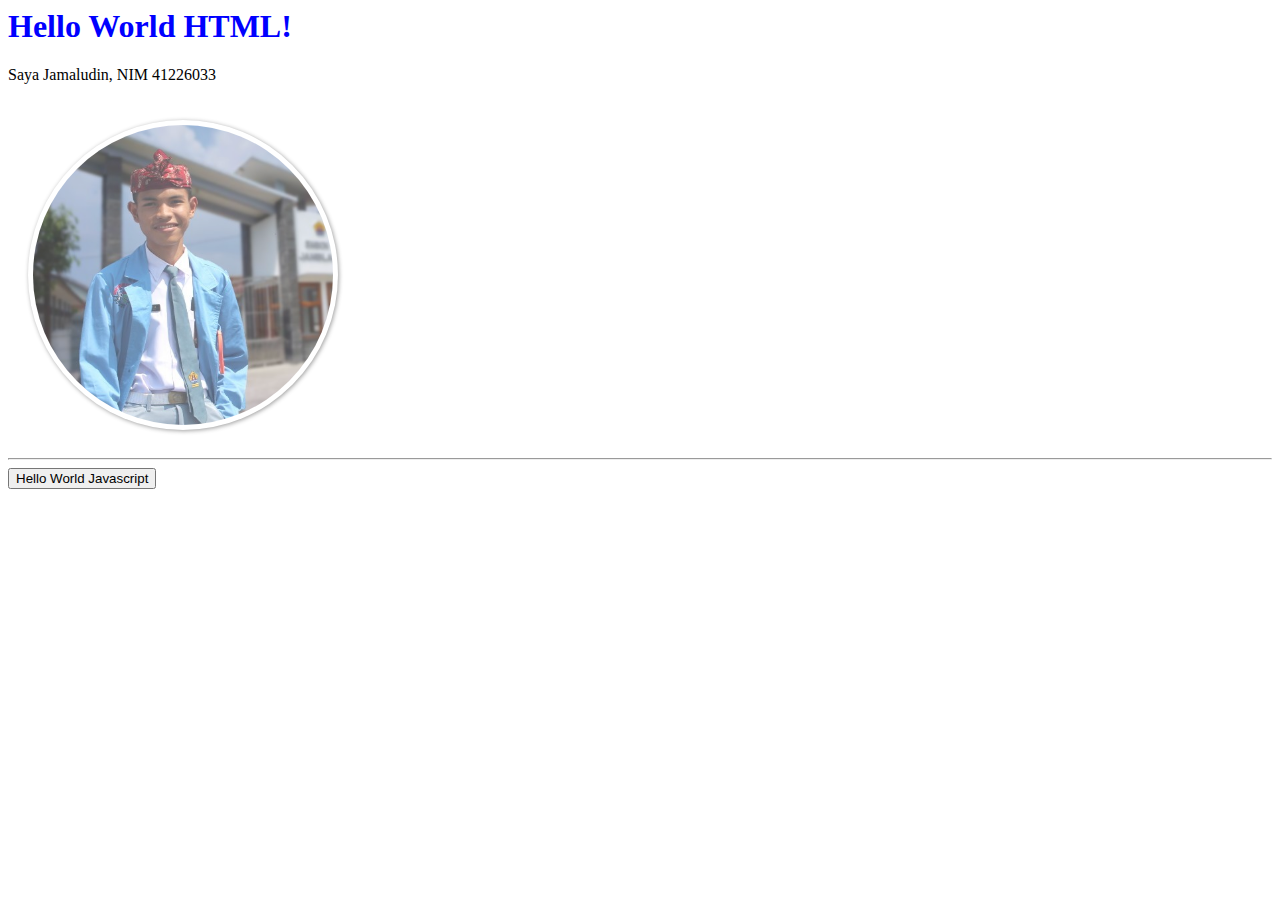
<file: index.html>
<style>
    h1{
        color: blue;
        cursor: pointer;
        transition: 0,2s;
        font-weight: bold;
    }
    h1:hover{
        color: aqua;
        letter-spacing: 2px;
    }

    img{
        width: 300px;
        height: 300px;
        border-radius: 100%;
        box-shadow: 1px 1px 4px gray;
        padding: 5px;
        background: white;
        transition: .2s;
        margin: 20px;
        opacity: 75%;
        cursor: pointer;
    }

    img:hover{
        transform: scale(1.2);
        opacity: 100%;
        box-shadow: 1px 1px 6px aqua;
    }
</style>

<!DOCTYPE html>
<html lang="en">
<head>
    <meta charset="UTF-8">
    <meta http-equiv="X-UA-Compatible" content="IE=edge">
    <meta name="viewport" content="width=device-width, initial-scale=1.0">
    <title>Document</title>
</head>
<body>
    <h1>Hello World HTML!</h1>
    <p>Saya Jamaludin, NIM 41226033</p>

    <img src="foto.jpeg" alt="Jamaludin">

    <hr>
    <button onclick="alert('Hello Javascript!')">Hello World Javascript</button>
</body>
</html>
</file>
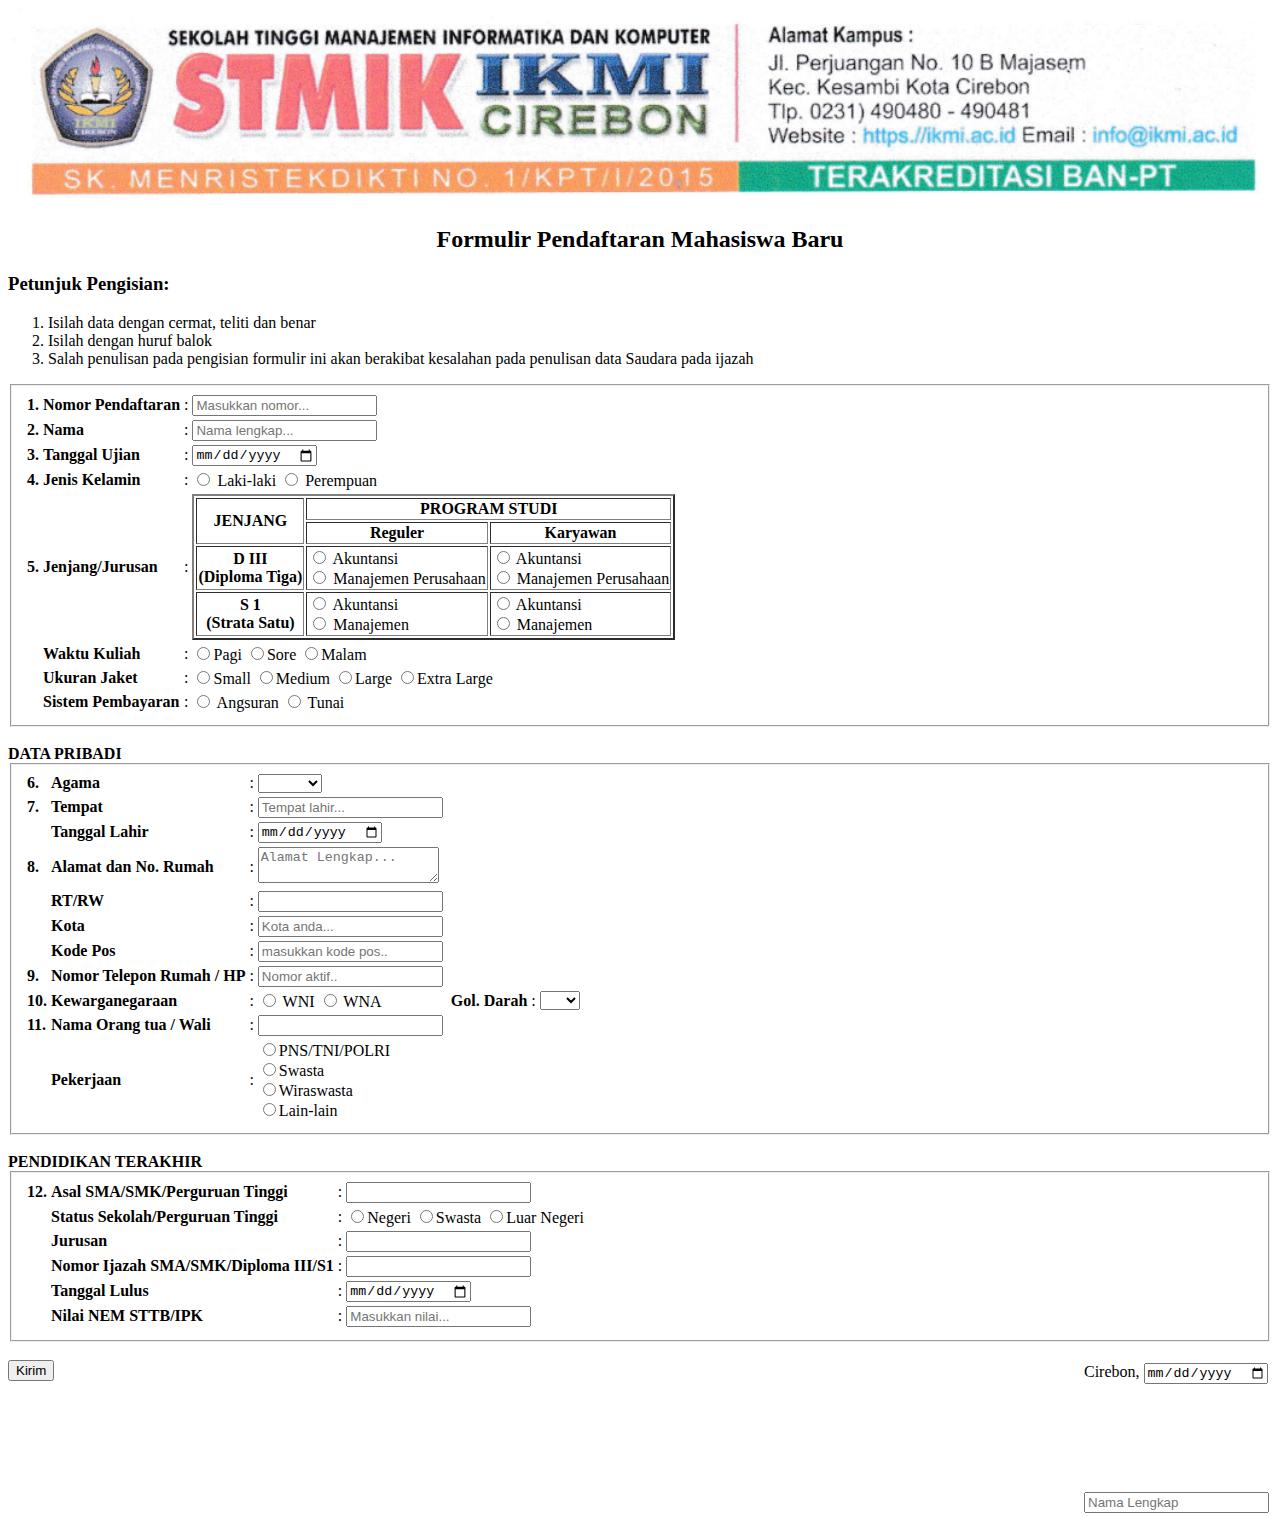
<file: p03form-lv1/index.html>
<!DOCTYPE html>
<html lang="en">
<head>
    <meta charset="UTF-8">
    <meta http-equiv="X-UA-Compatible" content="IE=edge">
    <meta name="viewport" content="width=device-width, initial-scale=1.0">
    <title>P03 Formulir Level #1 Basic HTML Form</title>
</head>
<body> 
    <body>
        <img src="stmik.png" width="100%">
	<h2 align="center">Formulir Pendaftaran Mahasiswa Baru</h2>
	<h3>Petunjuk Pengisian:</h3>
	<ol>
		<li>Isilah data dengan cermat, teliti dan benar</li>
		<li>Isilah dengan huruf balok</li>
		<li>Salah penulisan pada pengisian formulir ini akan berakibat kesalahan pada penulisan data Saudara pada ijazah</li>
	</ol>
    <form>
		<fieldset>
			<table>
				<tr>
					<th align="left">1.</th>
					<th align="left">Nomor Pendaftaran</th>
					<td>:</td>
					<td><input type="text" name="daftar" maxlength="10" placeholder="Masukkan nomor..."></td>
				</tr>
				<tr>
					<th align="left">2.</th>
					<th align="left">Nama</th>
					<td>:</td>
					<td><input type="text" name="nama" maxlength="50" placeholder="Nama lengkap..."></td>
				</tr>
				<tr>
					<th align="left">3.</th>
					<th align="left">Tanggal Ujian</th>
					<td>:</td>
					<td><input type="date" name="tgl"></td>
				</tr>
				<tr>
					<th align="left">4.</th>
					<th align="left">Jenis Kelamin</th>
					<td>:</td>
					<td>
						<input type="radio" name="gender" value="Laki-laki"> Laki-laki
						<input type="radio" name="gender" value="Perempuan"> Perempuan
					</td>
				</tr>
				<tr>
					<th align="left">5.</th>
					<th align="left">Jenjang/Jurusan</th>
					<td>:</td>
					<td>
						<table border="2">
							<thead>
								<tr>
									<th rowspan="2">JENJANG</th>
									<th colspan="2">PROGRAM STUDI</th>
								</tr>
								<tr>
									<th>Reguler</th>
									<th>Karyawan</th>
								</tr>
							</thead>
							<tbody>
								<tr>
									<th>
										D III <br>
										(Diploma Tiga)
									</th>
									<td>
										<input type="radio" name="jenjang" value="Reguler Akuntansi"> Akuntansi <br>
										<input type="radio" name="jenjang" value="Reguler Manajemen Perusahaan"> Manajemen Perusahaan
									</td>
									<td>
										<input type="radio" name="jenjang" value="Karywan Akuntansi"> Akuntansi <br>
										<input type="radio" name="jenjang" value="Karyawan Manajemen Perusahaan"> Manajemen Perusahaan
									</td>
								</tr>
								<tr>
									<th>
										S 1 <br>
										(Strata Satu)
									</th>
									<td>
										<input type="radio" name="jenjang" value="Reguler Akuntansi"> Akuntansi <br>
										<input type="radio" name="jenjang" value="Reguler"> Manajemen
									</td>
									<td>
										<input type="radio" name="jenjang" value="Karywan Akuntansi"> Akuntansi <br>
										<input type="radio" name="jenjang" value="Karyawan Manajemen"> Manajemen
									</td>
								</tr>
							</tbody>
						</table>
					</td>
				</tr>
				<tr>
					<th></th>
					<th align="left">Waktu Kuliah</th>
					<td>:</td>
					<td>
						<input type="radio" name="waktu" value="pagi">Pagi
						<input type="radio" name="waktu" value="sore">Sore
                        <input type="radio" name="waktu" value="malam">Malam
					</td>
				</tr>
				<tr>
					<th></th>
					<th align="left">Ukuran Jaket</th>
					<td>:</td>
					<td>
						<input type="radio" name="size" value="small">Small
						<input type="radio" name="size" value="medium">Medium
                        <input type="radio" name="size" value="large">Large
                        <input type="radio" name="size" value="extra_large">Extra Large
					</td>
				</tr>
				<tr>
					<th></th>
					<th align="left">Sistem Pembayaran</th>
					<td>:</td>
					<td>
						<input type="radio" name="bayar" value="Angsuran"> Angsuran
						<input type="radio" name="bayar" value="Tunai"> Tunai
					</td>
				</tr>
			</table>
		</fieldset>
		<br>
        <b>DATA PRIBADI</b>
		<fieldset>
			<table>
				<tr>
					<th align="left">6.</th>
					<th align="left">Agama</th>
					<td>:</td>
					<td><select name="agama">
                        <option value=""></option>
                        <option value="islam">Islam</option>
                        <option value="kristen">Kristen</option>
                        <option value="hindu">Hindu</option>
                        <option value="buddha">Budha</option>
                    </select>
                    </td>
				</tr>
				<tr>
					<th align="left">7.</th>
					<th align="left">Tempat</th>
					<td>:</td>
					<td><input type="text" name="tempat" maxlength="20" placeholder="Tempat lahir..."></td>
				</tr>
				<tr>
					<th></th>
					<th align="left">Tanggal Lahir</th>
					<td>:</td>
					<td><input type="date" name="ttl"></td>
				</tr>
				<tr>
					<th align="left">8.</th>
					<th align="left">Alamat dan No. Rumah</th>
					<td>:</td>
					<td><textarea name="alamat" placeholder="Alamat Lengkap..."></textarea></td>
				</tr>
				<tr>
					<th></th>
					<th align="left">RT/RW</th>
					<td>:</td>
					<td><input type="text" name="rwrt" maxlength="5"></td>
				</tr>
				<tr>
					<th></th>
					<th align="left">Kota</th>
					<td>:</td>
					<td><input type="text" name="kota" maxlength="10" placeholder="Kota anda..."></td>
				</tr>
				<tr>
					<th></th>
					<th align="left">Kode Pos</th>
					<td>:</td>
					<td><input type="text" name="kodepos" maxlength="5" placeholder="masukkan kode pos.."></td>
				</tr>
				<tr>
					<th align="left">9.</th>
					<th align="left">Nomor Telepon Rumah / HP</th>
					<td>:</td>
					<td><input type="text" name="no_hp" maxlength="15" placeholder="Nomor aktif.."></td>
				</tr>
				<tr>
					<th align="left">10. </th>
					<th align="left">Kewarganegaraan</th>
					<td>:</td>
					<td>
						<input type="radio" name="kewarganegaraan" value="WNI"> WNI
						<input type="radio" name="kewarganegaraan" value="WNA"> WNA
                        <th></th>
					<th align="left">Gol. Darah</th>
					<td>:</td>
					<td>
						<select name="gol-darah">
							<option value=""></option>
							<option value="A">A</option>
							<option value="B">B</option>
							<option value="AB">AB</option>
							<option value="O">O</option>
						</select>
					</td>
					</td>
				</tr>
				<tr>
					<th align="left">11.</th>
					<th align="left">Nama Orang tua / Wali</th>
					<td>:</td>
					<td><input type="text" name="nama_ortu" maxlength="50"></td>
				</tr>
				<tr>
					<th></th>
					<th align="left">Pekerjaan</th>
					<td>:</td>
					<td>
						<input type="radio" name="pekerjaan" value="PNS/TNI/POLRI">PNS/TNI/POLRI <br>
						<input type="radio" name="pekerjaan" value="Swasta">Swasta <br>
                        <input type="radio" name="pekerjaan" value="Wiraswasta">Wiraswasta <br>
                        <input type="radio" name="pekerjaan" value="Lain-lain">Lain-lain <br>
					</td>
				</tr>
			</table>
		</fieldset>
		<br>
        <b>PENDIDIKAN TERAKHIR</b>
		<fieldset>
			<table>
				<tr>
					<th align="left">12.</th>
					<th align="left">Asal SMA/SMK/Perguruan Tinggi</th>
					<td>:</td>
					<td><input type="text" name="asal_pendidikan" maxlength="20"></td>
				</tr>
				<tr>
					<th></th>
					<th align="left">Status Sekolah/Perguruan Tinggi</th>
					<td>:</td>
					<td>
						<input type="radio" name="status_sekolah" value="negeri">Negeri
						<input type="radio" name="status_sekolah" value="swasta">Swasta
                        <input type="radio" name="status_sekolah" value="luar negeri">Luar Negeri 
					</td>
				</tr>
				<tr>
					<th></th>
					<th align="left">Jurusan</th>
					<td>:</td>
					<td><input type="text" name="jurusan" maxlength="20"></td>
				</tr>
				<tr>
					<th></th>
					<th align="left">Nomor Ijazah SMA/SMK/Diploma III/S1</th>
					<td>:</td>
					<td><input type="text" name="nomor_ijazah" maxlength="15"></td>
				</tr>
				<tr>
					<th></th>
					<th align="left">Tanggal Lulus</th>
					<td>:</td>
					<td><input type="date" name="lulus"></td>
				</tr>
                <tr>
					<th></th>
					<th align="left">Nilai NEM STTB/IPK</th>
					<td>:</td>
					<td><input type="text" name="nilai_nem" placeholder="Masukkan nilai..."></td>
				</tr>
			</table>
		</fieldset>
		<br>
		<table align="right">
			<tr>
				<td>Cirebon, <input type="date" name="tglttd"></td>
			</tr>
			<tr>
				<td height="100px"></td>
			</tr>
			<tr>
				<td><input type="text" name="" placeholder="Nama Lengkap"></td>
			</tr>
		</table>
	    <button type="submit">Kirim</button>
	</form>
    </body>
    </html>
</file>
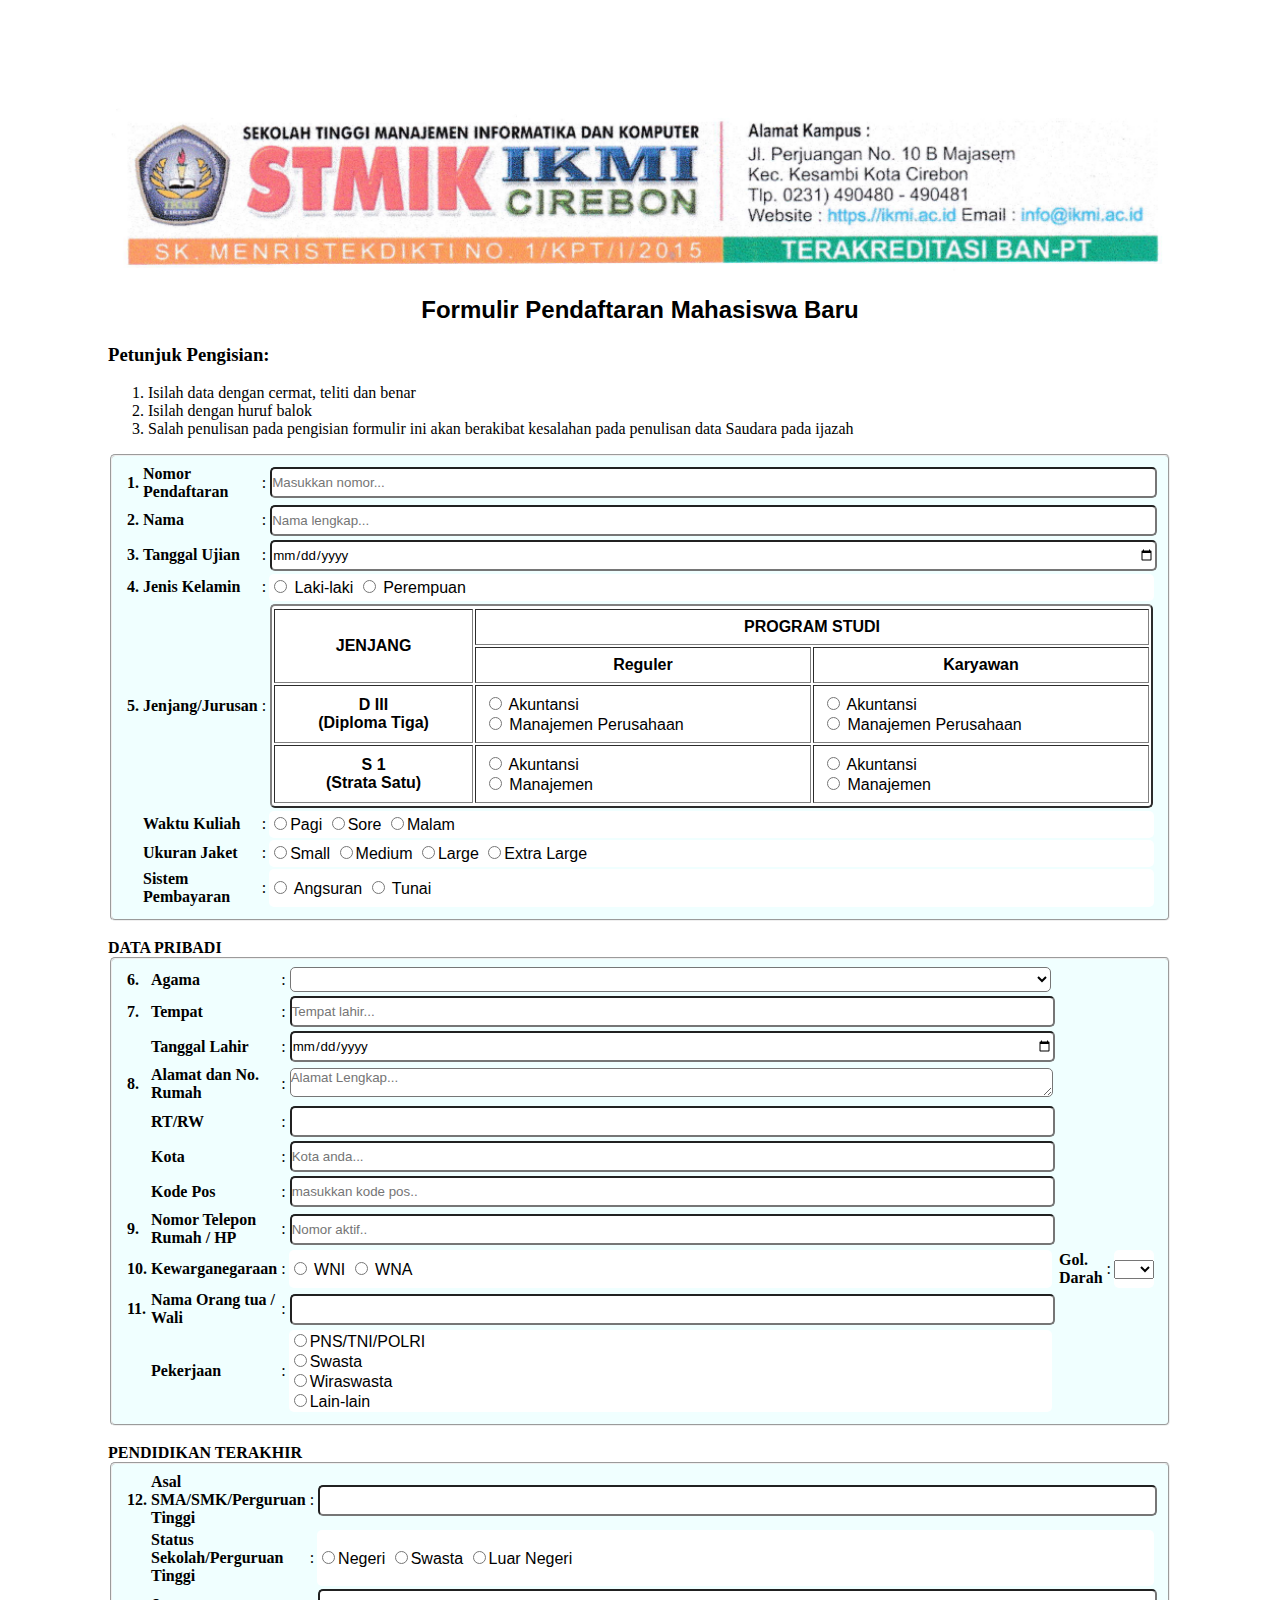
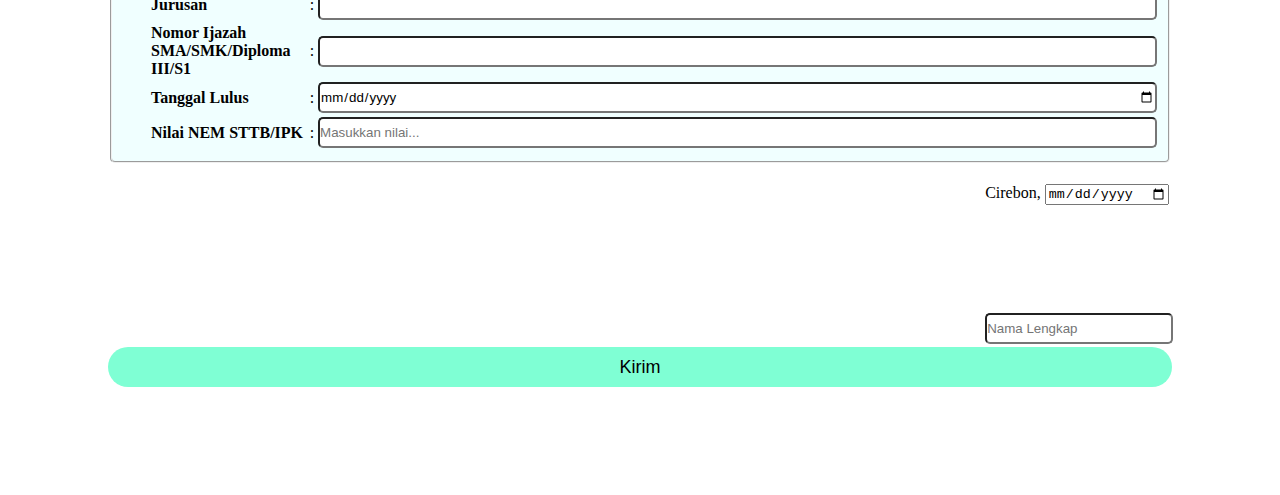
<file: p04css-basic/index.html>
<!DOCTYPE html>
<html lang="en">
<head>
    <meta charset="UTF-8">
    <meta http-equiv="X-UA-Compatible" content="IE=edge">
    <meta name="viewport" content="width=device-width, initial-scale=1.0">
    <title>P03 Formulir Level #1 Basic HTML Form</title>
	<link rel="stylesheet" href="../p04css-basic/cssnya_jamaludin.css">
</head>
<body> 
    <body>
        <img src="stmik.png" width="100%">
	<h2>Formulir Pendaftaran Mahasiswa Baru</h2>
	<h3>Petunjuk Pengisian:</h3>
	<ol>
		<li>Isilah data dengan cermat, teliti dan benar</li>
		<li>Isilah dengan huruf balok</li>
		<li>Salah penulisan pada pengisian formulir ini akan berakibat kesalahan pada penulisan data Saudara pada ijazah</li>
	</ol>
    <form>
		<fieldset class="kotak1">
			<table>
				<tr>
					<th align="left">1.</th>
					<th align="left">Nomor Pendaftaran</th>
					<td>:</td>
					<td><input class="daftar" type="text" name="daftar" maxlength="10" placeholder="Masukkan nomor..."></td>
				</tr>
				<tr>
					<th align="left">2.</th>
					<th align="left">Nama</th>
					<td>:</td>
					<td><input class="daftar" type="text" name="nama" maxlength="50" placeholder="Nama lengkap..."></td>
				</tr>
				<tr>
					<th align="left">3.</th>
					<th align="left">Tanggal Ujian</th>
					<td>:</td>
					<td><input class="daftar" type="date" name="tgl"></td>
				</tr>
				<tr>
					<th align="left">4.</th>
					<th align="left">Jenis Kelamin</th>
					<td>:</td>
					<td class="daftar" >
						<input type="radio" name="gender" value="Laki-laki"> Laki-laki
						<input type="radio" name="gender" value="Perempuan"> Perempuan
					</td>
				</tr>
				<tr>
					<th align="left">5.</th>
					<th align="left">Jenjang/Jurusan</th>
					<td>:</td>
					<td>
						<table border="2" cellpadding="8" class="daftar" >
							<thead>
								<tr>
									<th rowspan="2">JENJANG</th>
									<th colspan="2">PROGRAM STUDI</th>
								</tr>
								<tr>
									<th>Reguler</th>
									<th>Karyawan</th>
								</tr>
							</thead>
							<tbody>
								<tr>
									<th>
										D III <br>
										(Diploma Tiga)
									</th>
									<td>
										<input type="radio" name="jenjang" value="Reguler Akuntansi"> Akuntansi <br>
										<input type="radio" name="jenjang" value="Reguler Manajemen Perusahaan"> Manajemen Perusahaan
									</td>
									<td>
										<input type="radio" name="jenjang" value="Karywan Akuntansi"> Akuntansi <br>
										<input type="radio" name="jenjang" value="Karyawan Manajemen Perusahaan"> Manajemen Perusahaan
									</td>
								</tr>
								<tr>
									<th>
										S 1 <br>
										(Strata Satu)
									</th>
									<td>
										<input type="radio" name="jenjang" value="Reguler Akuntansi"> Akuntansi <br>
										<input type="radio" name="jenjang" value="Reguler"> Manajemen
									</td>
									<td>
										<input type="radio" name="jenjang" value="Karywan Akuntansi"> Akuntansi <br>
										<input type="radio" name="jenjang" value="Karyawan Manajemen"> Manajemen
									</td>
								</tr>
							</tbody>
						</table>
					</td>
				</tr>
				<tr>
					<th></th>
					<th align="left">Waktu Kuliah</th>
					<td>:</td>
					<td class="daftar" >
						<input type="radio" name="waktu" value="pagi">Pagi
						<input type="radio" name="waktu" value="sore">Sore
                        <input type="radio" name="waktu" value="malam">Malam
					</td>
				</tr>
				<tr>
					<th></th>
					<th align="left">Ukuran Jaket</th>
					<td>:</td>
					<td class="daftar" >
						<input type="radio" name="size" value="small">Small
						<input type="radio" name="size" value="medium">Medium
                        <input type="radio" name="size" value="large">Large
                        <input type="radio" name="size" value="extra_large">Extra Large
					</td>
				</tr>
				<tr>
					<th></th>
					<th align="left">Sistem Pembayaran</th>
					<td>:</td>
					<td class="daftar" >
						<input type="radio" name="bayar" value="Angsuran"> Angsuran
						<input type="radio" name="bayar" value="Tunai"> Tunai
					</td>
				</tr>
			</table>
		</fieldset>
		<br>
        <b>DATA PRIBADI</b>
		<fieldset class="kotak2">
			<table>
				<tr>
					<th align="left">6.</th>
					<th align="left">Agama</th>
					<td>:</td>
					<td><select class="daftar" name="agama">
                        <option value=""></option>
                        <option value="islam">Islam</option>
                        <option value="kristen">Kristen</option>
                        <option value="hindu">Hindu</option>
                        <option value="buddha">Budha</option>
                    </select>
                    </td>
				</tr>
				<tr>
					<th align="left">7.</th>
					<th align="left">Tempat</th>
					<td>:</td>
					<td><input class="daftar" type="text" name="tempat" maxlength="20" placeholder="Tempat lahir..."></td>
				</tr>
				<tr>
					<th></th>
					<th align="left">Tanggal Lahir</th>
					<td>:</td>
					<td><input class="daftar" type="date" name="ttl"></td>
				</tr>
				<tr>
					<th align="left">8.</th>
					<th align="left">Alamat dan No. Rumah</th>
					<td>:</td>
					<td><textarea class="daftar" name="alamat" placeholder="Alamat Lengkap..."></textarea></td>
				</tr>
				<tr>
					<th></th>
					<th align="left">RT/RW</th>
					<td>:</td>
					<td><input class="daftar"type="text" name="rwrt" maxlength="5"></td>
				</tr>
				<tr>
					<th></th>
					<th align="left">Kota</th>
					<td>:</td>
					<td><input class="daftar" type="text" name="kota" maxlength="10" placeholder="Kota anda..."></td>
				</tr>
				<tr>
					<th></th>
					<th align="left">Kode Pos</th>
					<td>:</td>
					<td><input class="daftar" type="text" name="kodepos" maxlength="5" placeholder="masukkan kode pos.."></td>
				</tr>
				<tr>
					<th align="left">9.</th>
					<th align="left">Nomor Telepon Rumah / HP</th>
					<td>:</td>
					<td><input class="daftar" type="text" name="no_hp" maxlength="15" placeholder="Nomor aktif.."></td>
				</tr>
				<tr>
					<th align="left">10. </th>
					<th align="left">Kewarganegaraan</th>
					<td>:</td>
					<td class="daftar">
						<input type="radio" name="kewarganegaraan" value="WNI"> WNI
						<input type="radio" name="kewarganegaraan" value="WNA"> WNA
                        <th></th>
					<th align="left">Gol. Darah</th>
					<td>:</td>
					<td class="daftar">
						<select name="gol-darah">
							<option value=""></option>
							<option value="A">A</option>
							<option value="B">B</option>
							<option value="AB">AB</option>
							<option value="O">O</option>
						</select>
					</td>
					</td>
				</tr>
				<tr>
					<th align="left">11.</th>
					<th align="left">Nama Orang tua / Wali</th>
					<td>:</td>
					<td><input class="daftar" type="text" name="nama_ortu" maxlength="50"></td>
				</tr>
				<tr>
					<th></th>
					<th align="left">Pekerjaan</th>
					<td>:</td>
					<td class="daftar">
						<input type="radio" name="pekerjaan" value="PNS/TNI/POLRI">PNS/TNI/POLRI <br>
						<input type="radio" name="pekerjaan" value="Swasta">Swasta <br>
                        <input type="radio" name="pekerjaan" value="Wiraswasta">Wiraswasta <br>
                        <input type="radio" name="pekerjaan" value="Lain-lain">Lain-lain <br>
					</td>
				</tr>
			</table>
		</fieldset>
		<br>
        <b>PENDIDIKAN TERAKHIR</b>
		<fieldset class="kotak3">
			<table>
				<tr>
					<th align="left">12.</th>
					<th align="left">Asal SMA/SMK/Perguruan Tinggi</th>
					<td>:</td>
					<td><input class="daftar" type="text" name="asal_pendidikan" maxlength="20"></td>
				</tr>
				<tr>
					<th></th>
					<th align="left">Status Sekolah/Perguruan Tinggi</th>
					<td>:</td>
					<td class="daftar">
						<input type="radio" name="status_sekolah" value="negeri">Negeri
						<input type="radio" name="status_sekolah" value="swasta">Swasta
                        <input type="radio" name="status_sekolah" value="luar negeri">Luar Negeri 
					</td>
				</tr>
				<tr>
					<th></th>
					<th align="left">Jurusan</th>
					<td>:</td>
					<td><input class="daftar" type="text" name="jurusan" maxlength="20"></td>
				</tr>
				<tr>
					<th></th>
					<th align="left">Nomor Ijazah SMA/SMK/Diploma III/S1</th>
					<td>:</td>
					<td><input class="daftar" type="text" name="nomor_ijazah" maxlength="15"></td>
				</tr>
				<tr>
					<th></th>
					<th align="left">Tanggal Lulus</th>
					<td>:</td>
					<td><input class="daftar" type="date" name="lulus"></td>
				</tr>
                <tr>
					<th></th>
					<th align="left">Nilai NEM STTB/IPK</th>
					<td>:</td>
					<td><input class="daftar" type="text" name="nilai_nem" placeholder="Masukkan nilai..."></td>
				</tr>
			</table>
		</fieldset>
		<br>
		<table align="right">
			<tr>
				<td>Cirebon, <input type="date" name="tglttd"></td>
			</tr>
			<tr>
				<td height="100px"></td>
			</tr>
			<tr>
				<td><input class="daftar" type="text" name="" placeholder="Nama Lengkap"></td>
			</tr>
		</table> <br>
	    <button type="submit" class="tombol">Kirim</button>
	</form>
    </body>
    </html>
</file>
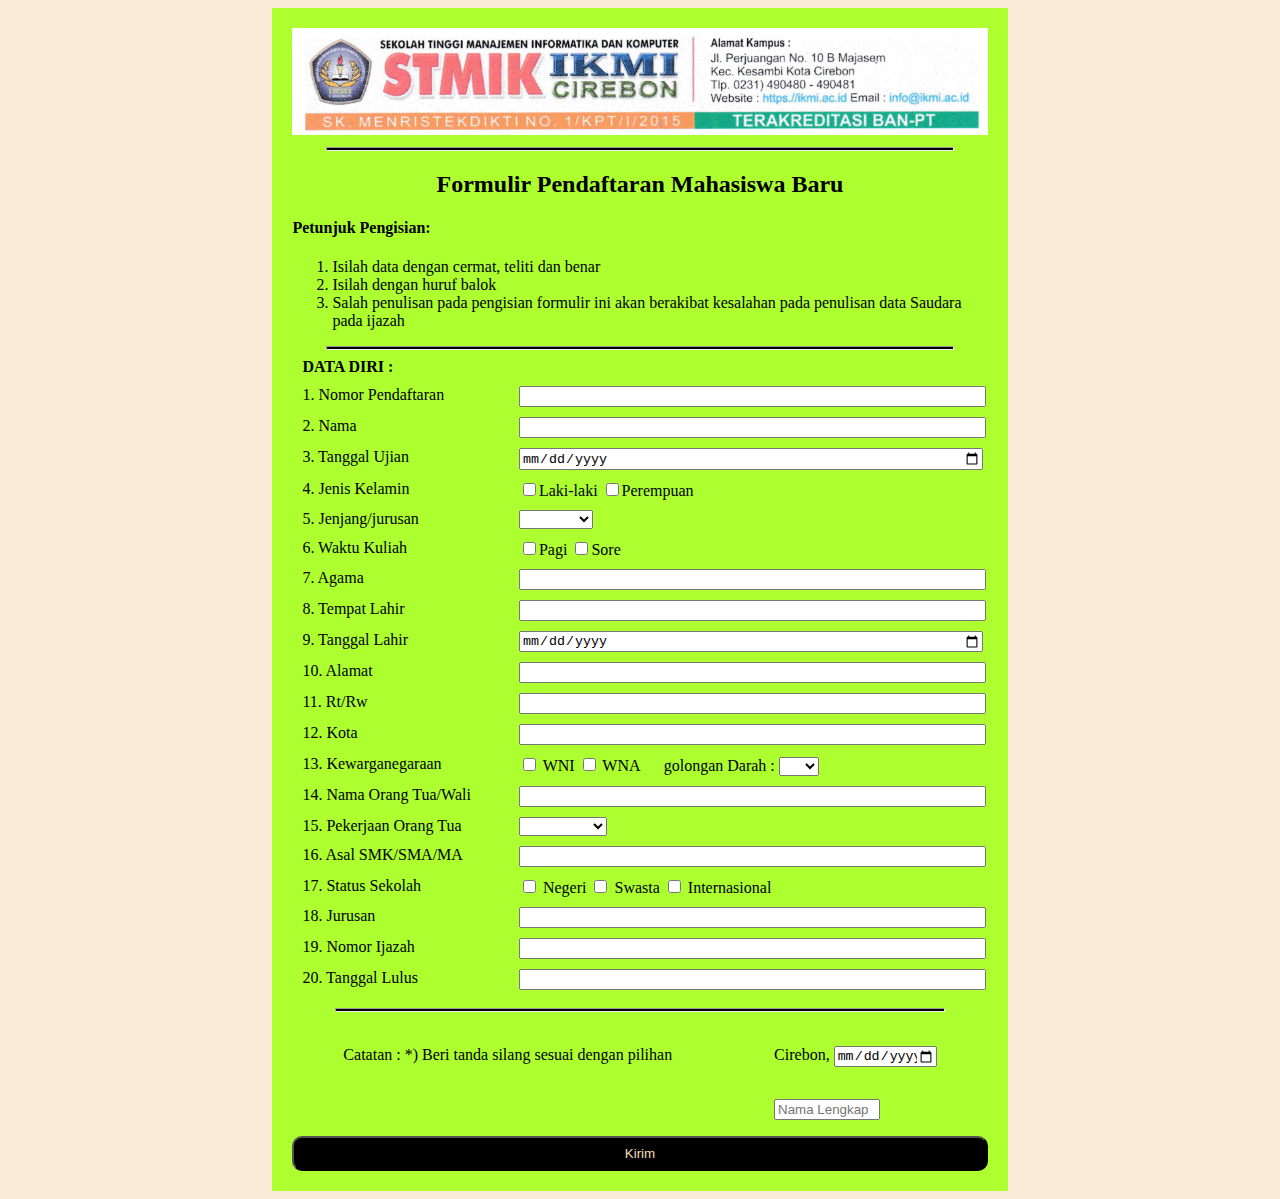
<file: p04css-responsive/index.html>
<!DOCTYPE html>
<html lang="en">
<head>
    <meta charset="UTF-8">
    <meta http-equiv="X-UA-Compatible" content="IE=edge">
	<meta name="viewport" content="width=device-width, initial-scale=1" />
    <title>P04 Formulir Level #3 Responsive-CSS HTML Form</title>
	<link rel="stylesheet" href="css_jmldn.css">
</head>
    <body>
		<div class="kop-surat">
			<img src="stmik.png" width="100%" />
			<hr />
			<h2 align="center" class="title">Formulir Pendaftaran Mahasiswa Baru</h2>
			<h4 class="penulisan">Petunjuk Pengisian:</h4>
			<ol>
			  <li>Isilah data dengan cermat, teliti dan benar</li>
			  <li>Isilah dengan huruf balok</li>
			  <li>
				Salah penulisan pada pengisian formulir ini akan berakibat kesalahan
				pada penulisan data Saudara pada ijazah
			  </li>
			</ol>
		
			<hr />
			  <h4 class="data" style="margin-top: 0; margin-bottom: 0">
				DATA DIRI :
			  </h4>
		
			<div class="bungkus">
			  <div class="pembungkus">
				<label class="tanda" for="no_pendaftaran">1. Nomor Pendaftaran</label>
				<div class="masukan">
				  <input type="text" id="no_pendaftaran" name="nomor pendaftaran" />
				</div>
			  </div>
		
			  <div class="pembungkus">
				<label class="tanda" for="nama">2. Nama</label>
				<div class="masukan">
				  <input type="text" id="nama" name="nama" />
				</div>
			  </div>
		
			  <div class="pembungkus">
				<label class="tanda" for="tanggal ujian">3. Tanggal Ujian</label>
				<div class="masukan">
				  <input type="date" name="tanggal_ujian" id="tanggal_ujian" />
				</div>
			  </div>
		
			  <div class="pembungkus">
				<label class="tanda" for="jenis Kelamin">4. Jenis Kelamin</label>
				<div class="masukan">
				  <input type='checkbox' name='Laki-laki' value='Laki-laki'>Laki-laki
				  <input type='checkbox' name='Perempuan' value='Perempuan'>Perempuan
				</div>
			  </div>
		
			  <div class="pembungkus">
				<label class="tanda" for="Jenjang/jurusan">5. Jenjang/jurusan</label>
				<div class="masukan">
					<select>
					  <option value=""></option>
					  <option value="Teknik Informatika(S1)">TI(S1)</option>
					  <option value="Rekayasa Perangkat Lunak(S1)">RPL(S1)</option>
					  <option value="Sistem Informasi (S1)">SI(S1)</option>
					  <option value="Komputerisasi Akutansi(D3)">KA(D3)</option>
					  <option value="Manajemen Informasi(D3)">MI(D3)</option>
					</select> 
				</div>
			  </div>
		
			  <div class="pembungkus">
				<label class="tanda" for="Waktu Kuliah">6. Waktu Kuliah</label>
				<div class="masukan">
				  <input type='checkbox' name='Pagi' value='Pagi'>Pagi
				  <input type='checkbox' name='Sore' value='Sore'>Sore
				</div>
			  </div>
		
			  <div class="pembungkus">
				<label class="tanda" for="agama">7. Agama</label>
				<div class="masukan">
				  <input type="text" name="agama" id="agama" />
				</div>
			  </div>
		
			  <div class="pembungkus">
				<label class="tanda" for=" Tempat Lahir">8. Tempat Lahir</label>
				<div class="masukan">
				  <input type="text" name="tempat_lahir" />
				</div>
			  </div>
		
			  <div class="pembungkus">
				<label class="tanda" for="tanggal_lahir">9. Tanggal Lahir</label>
				<div class="masukan">
				  <input type="date" name="tanggal_lahir" />
				</div>
			  </div>
		
			  <div class="pembungkus">
				<label class="tanda" for="alamat">10. Alamat</label>
				<div class="masukan">
				  <input type="text" name="alamat" id="alamat" />
				</div>
			  </div>
		
			  <div class="pembungkus">
				<label class="tanda" for="rt/rw">11. Rt/Rw</label>
				<div class="masukan">
				  <input type="text" name="alamat" id="rt/rw" />
				</div>
			  </div>
		
			  <div class="pembungkus">
				<label class="tanda" for="kota">12. Kota</label>
				<div class="masukan">
				  <input type="text" name="alamat" id="kota" />
				</div>
			  </div>
		
			  <div class="pembungkus">
				<label class="tanda" for="Kewarganegaraan">13. Kewarganegaraan</label>
				<div class="masukan">
				  <input type="checkbox" name="kewarganegaraan" value="WNI"> WNI
				  <input type="checkbox" name="kewarganegaraan" value="WNA"> WNA
				  <label for="golongan darah" class="gol_darah">golongan Darah :</label>
				  <select name="golongan darah" id="golongan darah">
					<option value=""></option>
					<option value="A">A</option>
					<option value="B">B</option>
					<option value="AB">AB</option>
					<option value="O">O</option>
				  </select>
				</div>
			  </div>
		
			  <div class="pembungkus">
				<label class="tanda" for="Nama Orang Tua / Wali">14. Nama Orang Tua/Wali</label>
				<div class="masukan">
				  <input type="text" name="alamat" id="wali" />
				</div>
			  </div>
		
			  <div class="pembungkus">
				<label class="tanda" for="Pekerjaan Orang Tua">15. Pekerjaan Orang Tua</label>
				<div class="masukan">
					<select>
						<option value=""></option>
						<option value="PNS">PNS</option>
						<option value="Wirausaha">Wirausaha</option>
						<option value="Wiraswasta">wiraswasta</option>
						<option value="Lainnya">lainnya</option>
					</select> 
				</div>
			  </div>
		
			  <div class="pembungkus">
				<label class="tanda" for="Asal SMK/SMA/MA">16. Asal SMK/SMA/MA</label>
				<div class="masukan">
				  <input type="text" name="Asal SMK/SMA/MAt" id="Asal SMK/SMA/MA" />
				</div>
			  </div>
		
			  <div class="pembungkus">
				<label class="tanda" for="Status Sekolah">17. Status Sekolah</label>
				<div class="masukan">
				  <input type="checkbox" name="Status Sekolah" value="Negeri"> Negeri
				  <input type="checkbox" name="Status Sekolah" value="Swasta"> Swasta
				  <input type="checkbox" name="Status Sekolah" value="Internasional"> Internasional
				</div>
			  </div>
		
			  <div class="pembungkus">
				<label class="tanda" for="jurusan">18. Jurusan</label>
				<div class="masukan">
				  <input type="text" name="jurusan" id="jurusan"/>
				</div>
			  </div>
		
			  <div class="pembungkus">
				<label class="tanda" for="no_ija">19. Nomor Ijazah</label>
				<div class="masukan">
				  <input type="text" name="tgl_lulus" id="no_ija"/>
				</div>
			  </div>
		
			  <div class="pembungkus">
				<label class="tanda" for="tgl_lulus">20. Tanggal Lulus</label>
				<div class="masukan">
				  <input type="text" name="tgl_lulus" id="tgl_lulus"/>
				</div>
			  </div>
			  <hr>
			</div>
			<div class="footer">
			  <p class="catatan">Catatan : *) Beri tanda silang sesuai dengan pilihan</p>
			  <div class="pengiriman">
				<p>Cirebon, <input type="date" name="tanggal" id="tanggal" style="width: 98px;"></p>
				<p><input type="text" name="" placeholder="Nama Lengkap" style="width: 98px;"></p>
			  </div>
			</div>
			<button onclick="alert('terkirim')">Kirim</button>
		  </div>
    </body>
    </html>
</file>
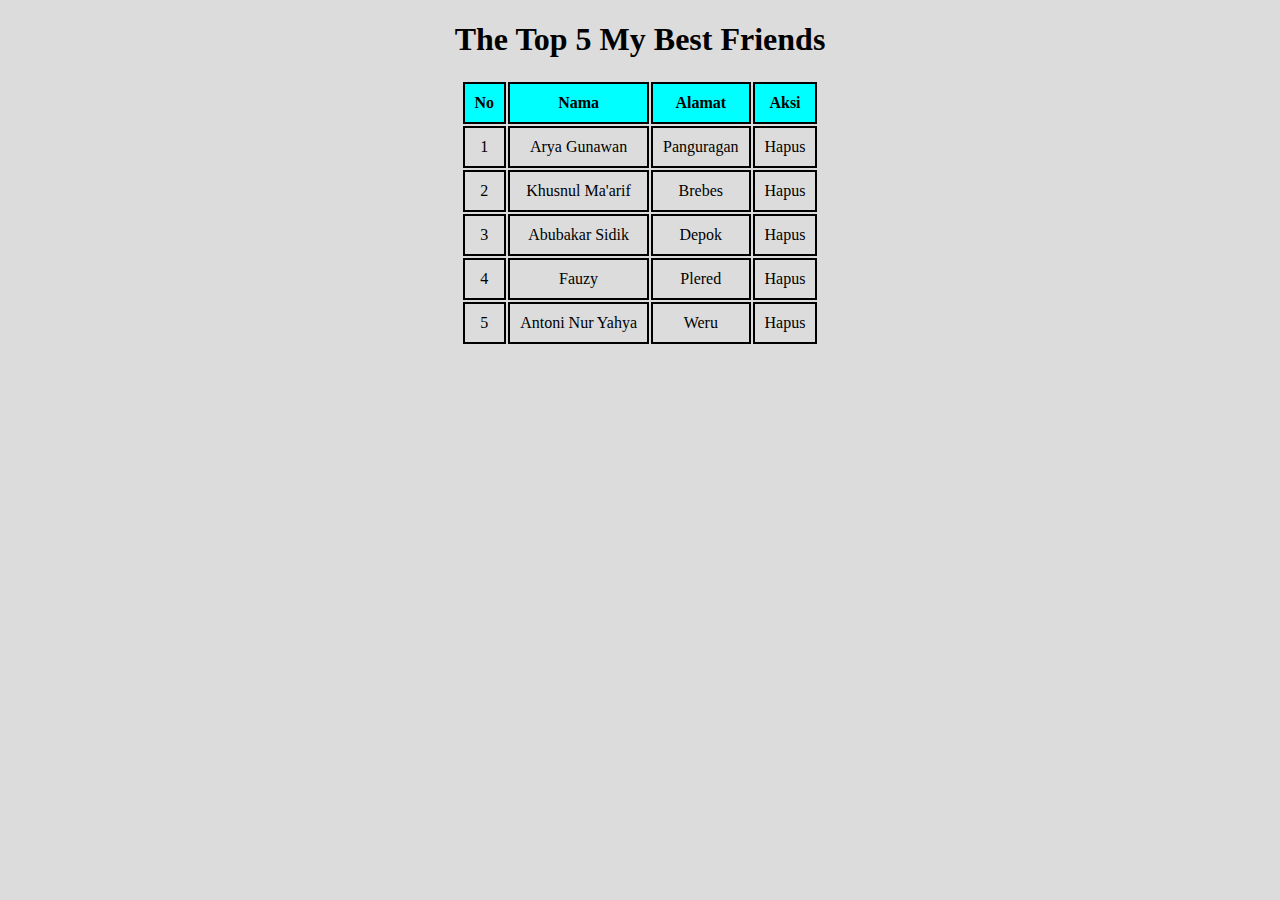
<file: p05-jquery-delete/index.html>
<!DOCTYPE html>
<html lang="en">
<head>
  <meta charset="UTF-8">
  <meta http-equiv="X-UA-Compatible" content="IE=edge">
  <meta name="viewport" content="width=device-width, initial-scale=1.0">
  <link rel="stylesheet" type="text/css" href="gayaku.css">
  <title>P05 JQuery FadeOut When Delete</title>
</head>
<body>
  <h1>The Top 5 My Best Friends</h1>
  <table align="center">
    <tr class="ndase-tabel">
      <th class="teman">No</th>
      <th class="teman">Nama</th>
      <th class="teman">Alamat</th>
      <th class="teman">Aksi</th>
    </tr>
    <tr id="strip__1" class="strip">
      <td class="teman">1</td>
      <td class="teman" id="mhsw__1">Arya Gunawan</td>
      <td class="teman" id="tempat__1">Panguragan</td>
      <td class="aksi teman" id="hapus__1">Hapus</td>
    </tr>
    <tr id="strip__2" class="strip">
      <td class="teman">2</td>
      <td class="teman" id="mhsw__2">Khusnul Ma'arif</td>
      <td class="teman" id="tempat__2">Brebes</td>
      <td class="aksi teman" id="hapus__2">Hapus</td>
    </tr>
    <tr id="strip__3" class="strip">
      <td class="teman">3</td>
      <td class="teman" id="mhsw__3">Abubakar Sidik</td>
      <td class="teman" id="tempat__3">Depok</td>
      <td class="aksi teman" id="hapus__3">Hapus</td>
    </tr>
    <tr id="strip__4" class="strip">
      <td class="teman">4</td>
      <td class="teman" id="mhsw__4">Fauzy</td>
      <td class="teman" id="tempat__4">Plered</td>
      <td class="aksi teman" id="hapus__4">Hapus</td>
    </tr>
    <tr id="strip__5" class="strip">
      <td class="teman">5</td>
      <td class="teman" id="mhsw__5">Antoni Nur Yahya</td>
      <td class="teman" id="tempat__5">Weru</td>
      <td class="aksi teman" id="hapus__5">Hapus</td>
    </tr>
  </table>

  <script src="https://ajax.googleapis.com/ajax/libs/jquery/3.6.0/jquery.min.js"></script>
  <script src="scriptku.js"></script>
</body>
</html>
</file>
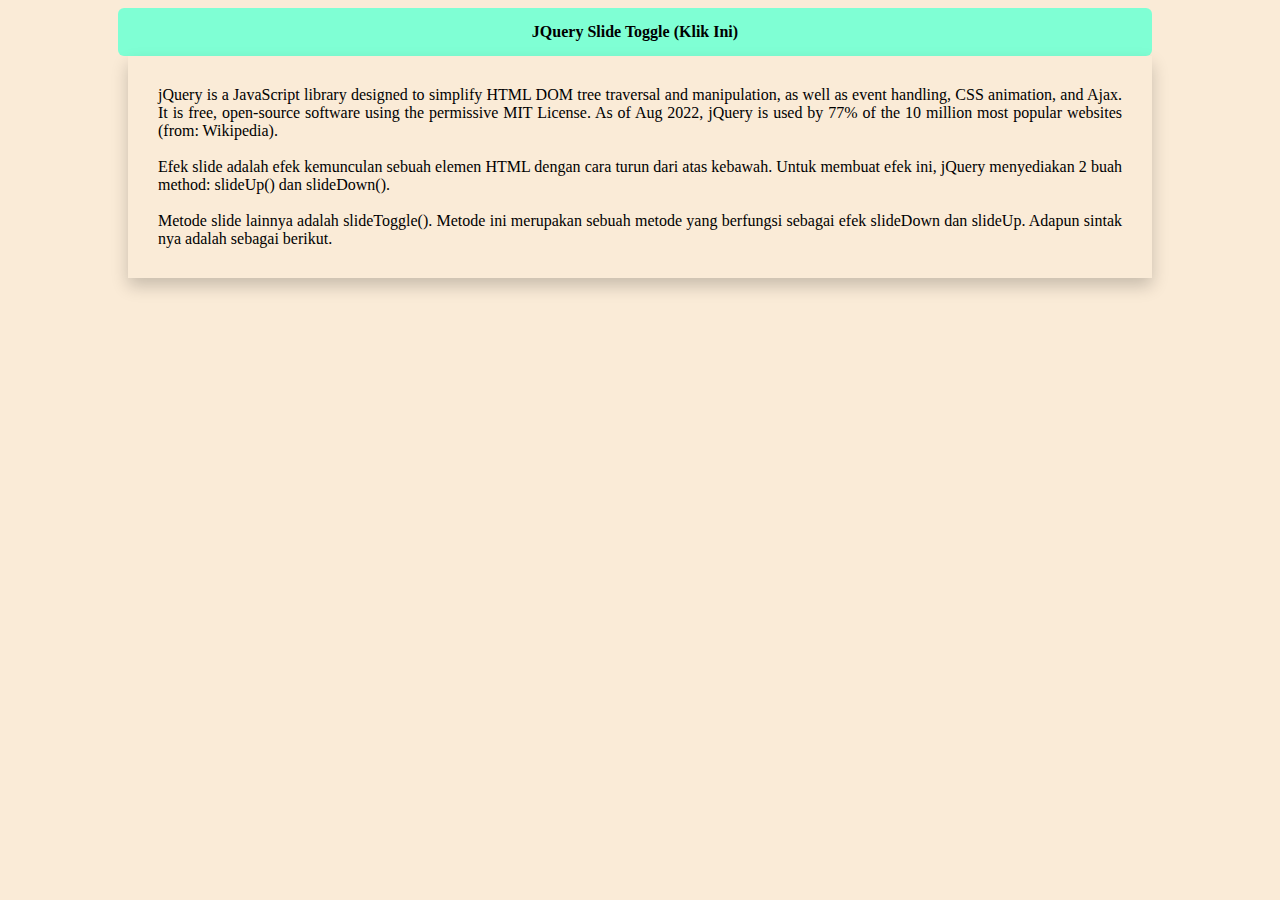
<file: p05-jquery-sliding/index.html>
<!DOCTYPE html>
<html lang="en">
<head>
    <meta charset="UTF-8">
    <meta http-equiv="X-UA-Compatible" content="IE=edge">
    <meta name="viewport" content="width=device-width, initial-scale=1.0">
    <link rel="stylesheet" href="gayaku.css">
    <title>P05 JQuery Sliding</title>
</head>
<body>
    <div class="hiasan-klik">
        <div class="datar">
            <div class="klik">JQuery Slide Toggle (Klik Ini)</div>
        </div>
        <div class="penjelasan">jQuery is a JavaScript library designed to simplify HTML DOM tree traversal and manipulation, as well as event handling, CSS animation, and Ajax. It is free, open-source software using the permissive MIT License. As of Aug 2022, jQuery is used by 77% of the 10 million most popular websites (from: Wikipedia). <br><br> Efek slide adalah efek kemunculan sebuah elemen HTML dengan cara turun dari atas kebawah. Untuk membuat efek ini, jQuery menyediakan 2 buah method: slideUp() dan slideDown(). <br><br> Metode slide lainnya adalah slideToggle(). Metode ini merupakan sebuah metode yang berfungsi sebagai efek slideDown dan slideUp. Adapun sintak nya adalah sebagai berikut.</div>
        </div>

    <script src="https://ajax.googleapis.com/ajax/libs/jquery/3.6.0/jquery.min.js"></script>
    <script src="jquery.js"></script>
</body>
</html>
</file>
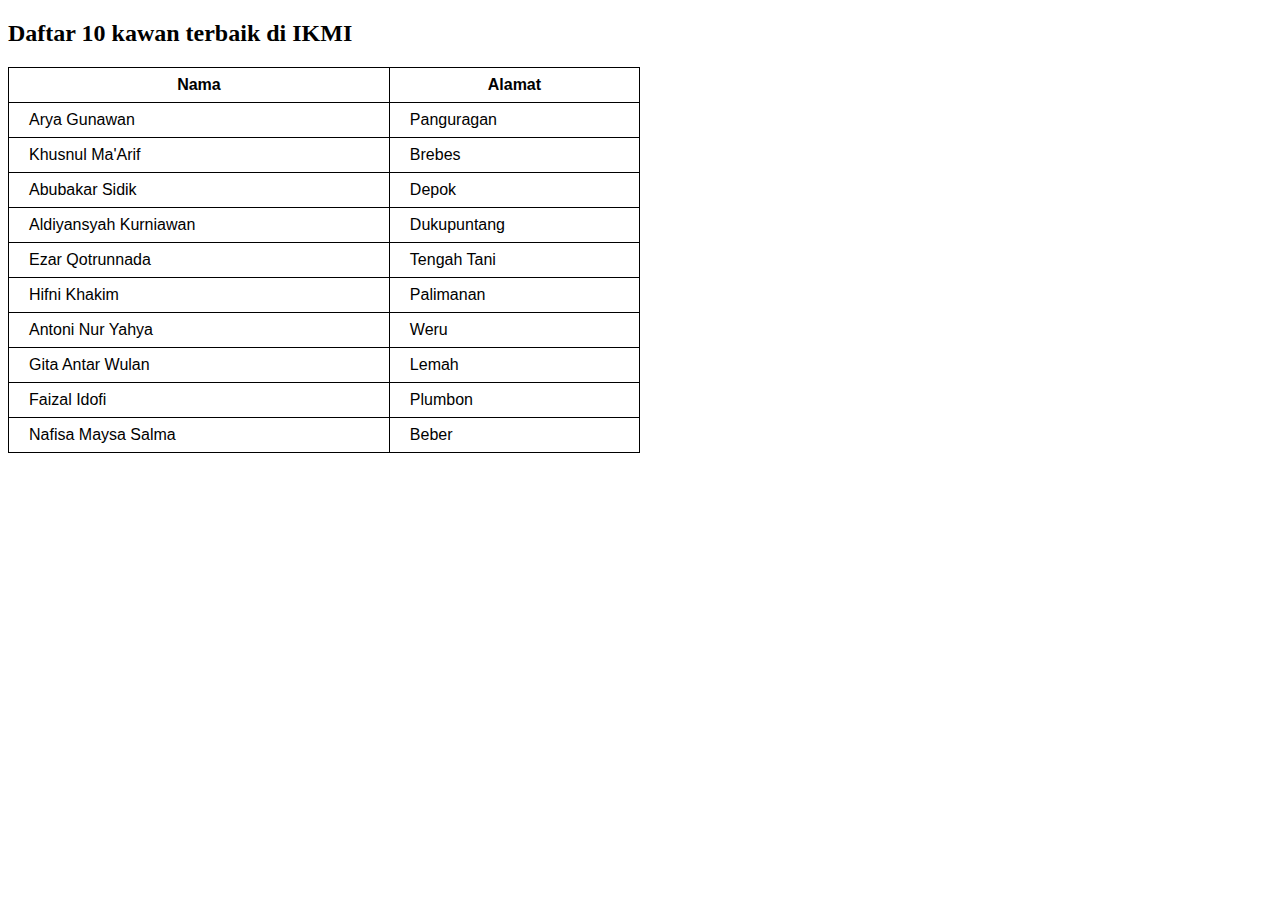
<file: po3/index.html>
<!DOCTYPE html>
<html lang="en">
<head>
    <meta charset="UTF-8">
    <meta http-equiv="X-UA-Compatible" content="IE=edge">
    <meta name="viewport" content="width=device-width, initial-scale=1.0">
    <title>P03 HTML Table Sederhana</title>
    <style>
        .tabel1 {
			font-family: sans-serif;
            color: black;
            border-collapse: collapse;
			width: 50%;
			border: 1px solid black;
        }

        .tabel1 tr th {
            font-weight: bold;
            border: 1px solid black;
            padding: 8px 20px;
			text-align: center;
        }

	.table, th, td {
		padding: 8px 20px;
		text-align: left;
		border: 1px solid black;
	}
 
    </style>
</head>
<body>
    <h2>Daftar 10 kawan terbaik di IKMI</h2>
    <table class="tabel1">
		<tr>
			<th>Nama</th>
			<th>Alamat</th>
		</tr>
		<tr>
			<td>Arya Gunawan</td>
			<td>Panguragan</td>
		</tr>
		<tr>
			<td>Khusnul Ma'Arif</td>
			<td>Brebes</td>
		</tr>
		<tr>
			<td>Abubakar Sidik</td>
			<td>Depok</td>
		</tr>
		<tr>
			<td>Aldiyansyah Kurniawan</td>
			<td>Dukupuntang</td>
		</tr>
		<tr>
			<td>Ezar Qotrunnada</td>
			<td>Tengah Tani</td>
		</tr>
        <tr>
			<td>Hifni Khakim</td>
			<td>Palimanan</td>
		</tr>
        <tr>
			<td>Antoni Nur Yahya</td>
			<td>Weru</td>
		</tr>
        <tr>
			<td>Gita Antar Wulan</td>
			<td>Lemah</td>
		</tr>
        <tr>
			<td>Faizal Idofi</td>
			<td>Plumbon</td>
		</tr>
        <tr>
			<td>Nafisa Maysa Salma</td>
			<td>Beber</td>
		</tr>
	</table>
</body>
</html>
</file>
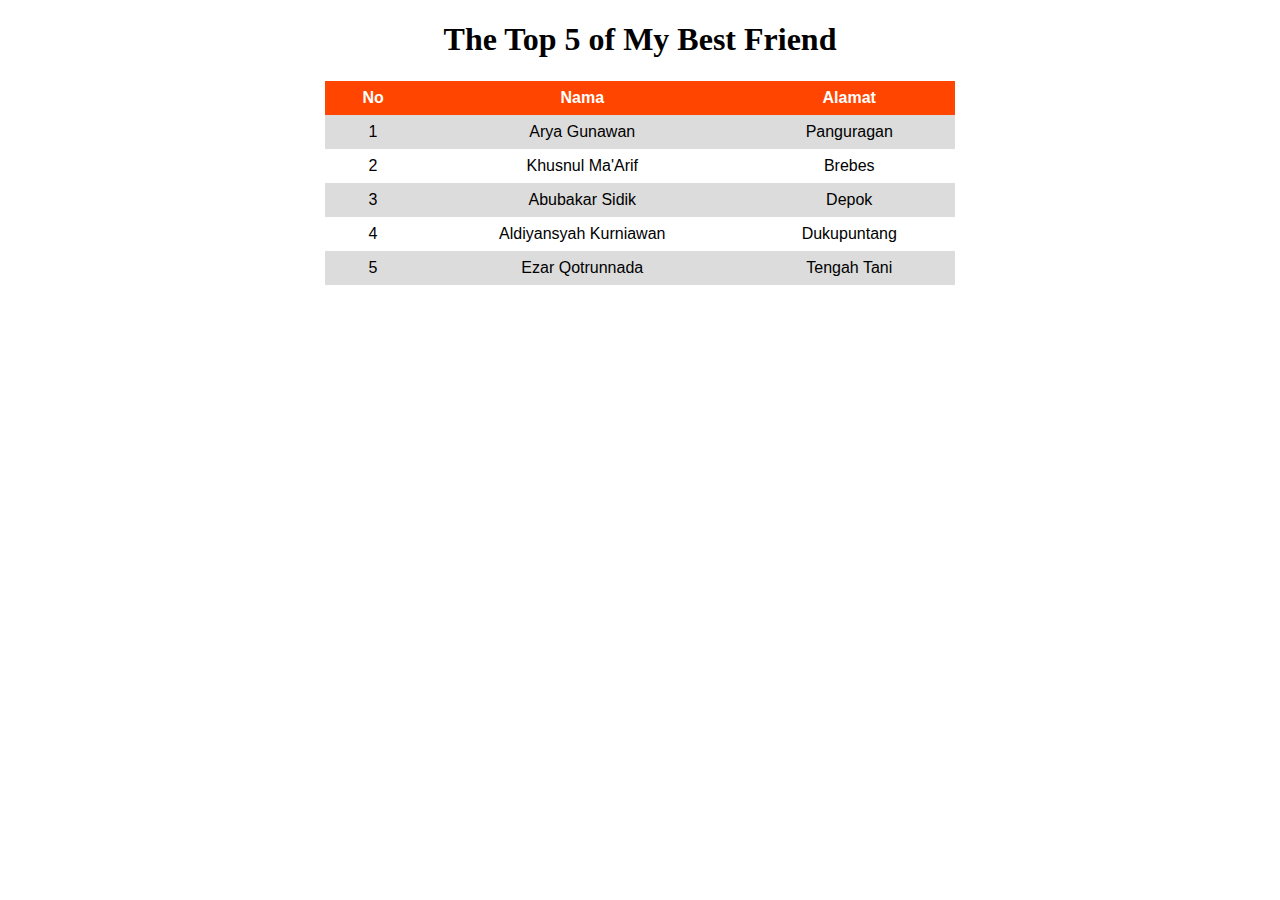
<file: po3css/index.html>
<!DOCTYPE html>
<html lang="en">
<head>
    <meta charset="UTF-8">
    <meta http-equiv="X-UA-Compatible" content="IE=edge">
    <meta name="viewport" content="width=device-width, initial-scale=1.0">
    <title>P03 HTML Table Sederhana</title>
    <style>
		h1 {
			text-align: center;
		}
        .tabel1 {
			font-family: sans-serif;
            color: black;
            border-collapse: collapse;
			width: 50%;
			border: 1px solid white;
        }

        .tabel1 tr th {
            font-weight: bold;
			background: orangered;
			color: white;
        }

		.tabel1, th, td { 
			padding: 8px 20px;
			text-align: center;
		}

		.tabel1 tr:hover {
			background-color: white;
		}

		.tabel1 tr:nth-child(even) {
			background-color: gainsboro;
		}
 
    </style>
</head>
<body>
    <h1>The Top 5 of My Best Friend</h1>
    <table align="center" class="tabel1">
		<tr>
			<th>No</th>
			<th>Nama</th>
			<th>Alamat</th>
		</tr>
		<tr>
			<td>1</td>
			<td>Arya Gunawan</td>
			<td>Panguragan</td>
		</tr>
		<tr>
			<td>2</td>
			<td>Khusnul Ma'Arif</td>
			<td>Brebes</td>
		</tr>
		<tr>
			<td>3</td>
			<td>Abubakar Sidik</td>
			<td>Depok</td>
		</tr>
		<tr>
			<td>4</td>
			<td>Aldiyansyah Kurniawan</td>
			<td>Dukupuntang</td>
		</tr>
		<tr>
			<td>5</td>
			<td>Ezar Qotrunnada</td>
			<td>Tengah Tani</td>
		</tr>
	</table>
</body>
</html>
</file>
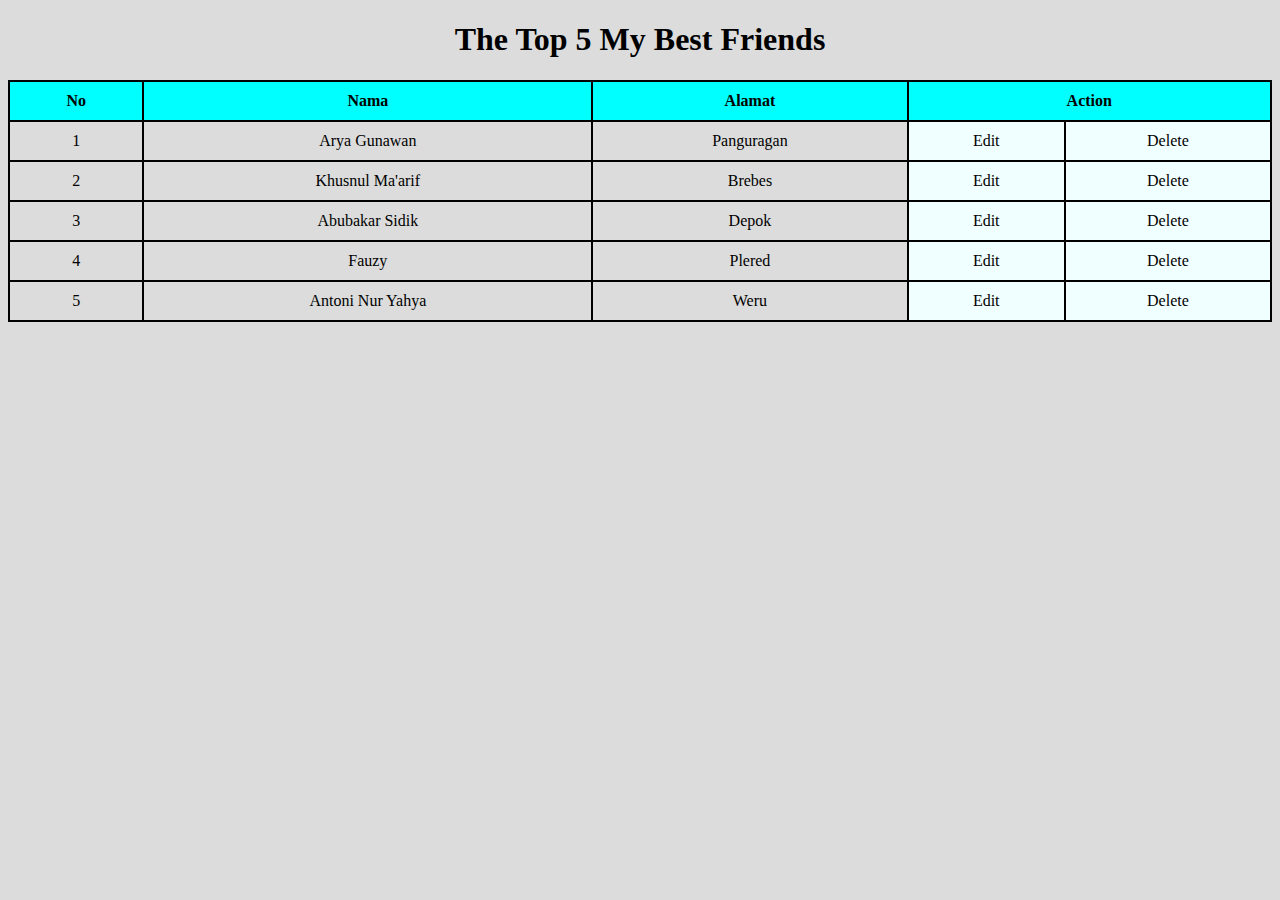
<file: po3jquery/index.html>
<!DOCTYPE html>
<html lang="en">
<head>
    <link rel="stylesheet" type="text/css" href="gayaku.css">
    <title>P03 HTML Table JQuery Challenge</title>
</head>
<body>
  <h1>The Top 5 My Best Friends</h1>
  <table class="tabel">
    <tr class="ndase-tabel">
      <th>No</th>
      <th>Nama</th>
      <th>Alamat</th>
      <th colspan="2">Action</th>
    </tr>
    <tr>
      <td>1</td>
      <td>Arya Gunawan</td>
      <td>Panguragan</td>
      <td class="ubah">Edit</td>
      <td class="apus">Delete</td>
    </tr>
    <tr>
      <td>2</td>
      <td>Khusnul Ma'arif</td>
      <td>Brebes</td>
      <td class="ubah">Edit</td>
      <td class="apus">Delete</td>
    </tr>
    <tr>
      <td>3</td>
      <td>Abubakar Sidik</td>
      <td>Depok</td>
      <td class="ubah">Edit</td>
      <td class="apus">Delete</td>
    </tr>
    <tr>
      <td>4</td>
      <td>Fauzy</td>
      <td>Plered</td>
      <td class="ubah">Edit</td>
      <td class="apus">Delete</td>
    </tr>
    <tr>
      <td>5</td>
      <td>Antoni Nur Yahya</td>
      <td>Weru</td>
      <td class="ubah">Edit</td>
      <td class="apus">Delete</td>
    </tr>
  </table>
  <script src="https://ajax.googleapis.com/ajax/libs/jquery/3.6.0/jquery.min.js"></script>
  <script src="scriptku.js"></script>
</body>
</html>
</file>
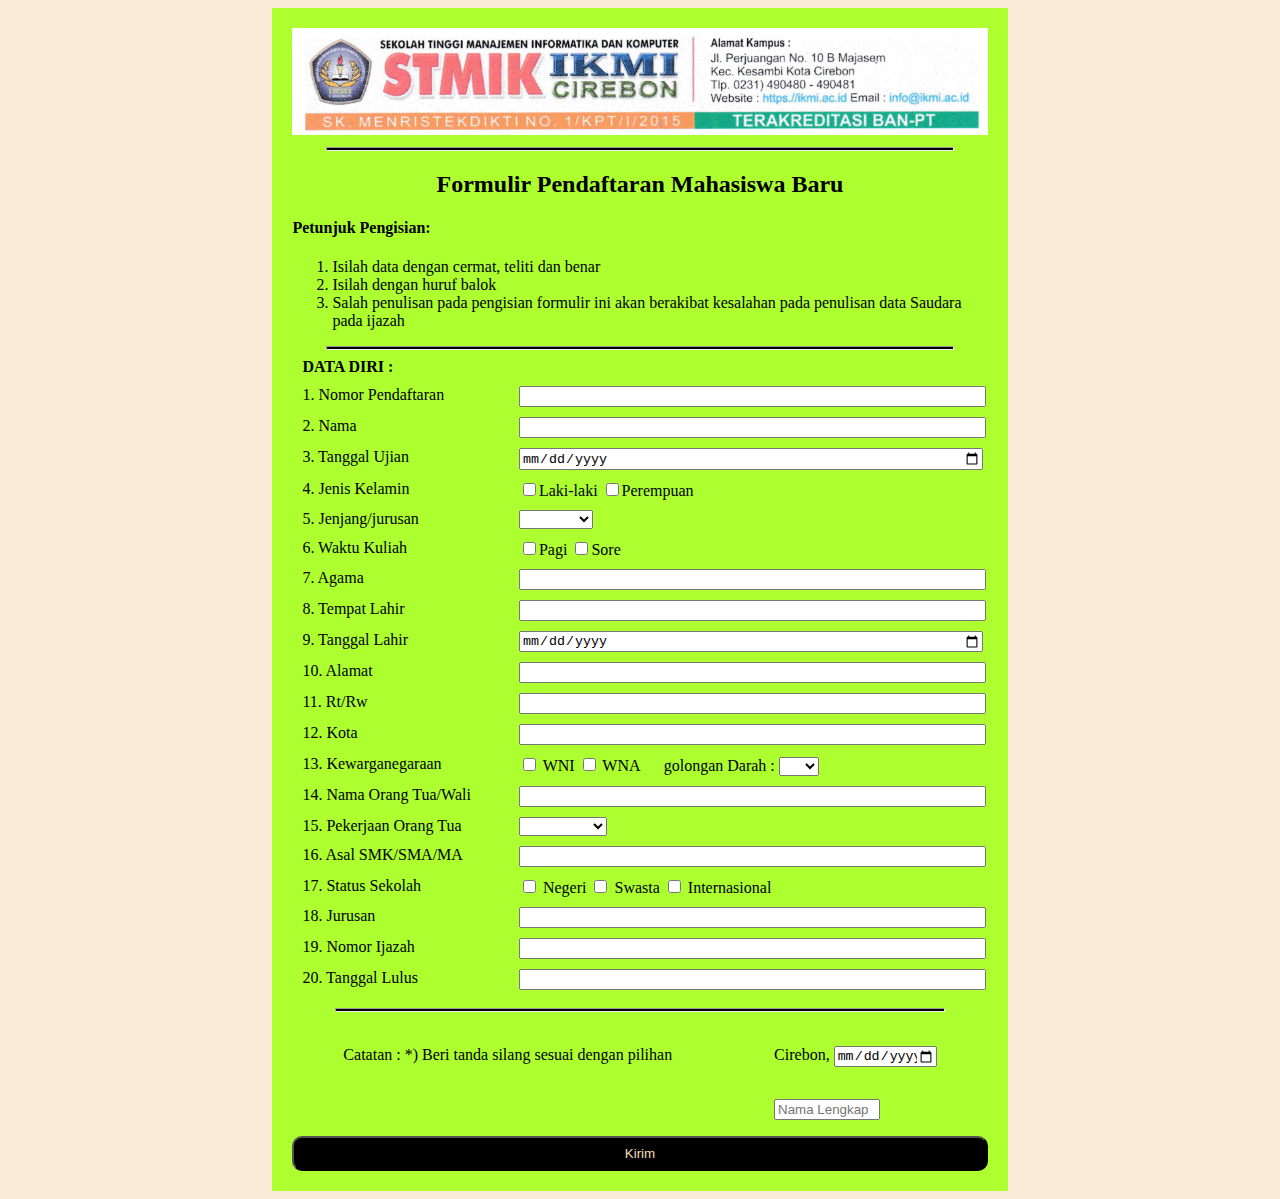
<file: p04css-responsive/indexjmldn.html>
<!DOCTYPE html>
<html lang="en">
<head>
    <meta charset="UTF-8">
    <meta http-equiv="X-UA-Compatible" content="IE=edge">
	<meta name="viewport" content="width=device-width, initial-scale=1" />
    <title>P04 Formulir Level #3 Responsive-CSS HTML Form</title>
	<link rel="stylesheet" href="css_jmldn.css">
</head>
    <body>
		<div class="kop-surat">
			<img src="stmik.png" width="100%" />
			<hr />
			<h2 align="center" class="title">Formulir Pendaftaran Mahasiswa Baru</h2>
			<h4 class="penulisan">Petunjuk Pengisian:</h4>
			<ol>
			  <li>Isilah data dengan cermat, teliti dan benar</li>
			  <li>Isilah dengan huruf balok</li>
			  <li>
				Salah penulisan pada pengisian formulir ini akan berakibat kesalahan
				pada penulisan data Saudara pada ijazah
			  </li>
			</ol>
		
			<hr />
			  <h4 class="data" style="margin-top: 0; margin-bottom: 0">
				DATA DIRI :
			  </h4>
		
			<div class="bungkus">
			  <div class="pembungkus">
				<label class="tanda" for="no_pendaftaran">1. Nomor Pendaftaran</label>
				<div class="masukan">
				  <input type="text" id="no_pendaftaran" name="nomor pendaftaran" />
				</div>
			  </div>
		
			  <div class="pembungkus">
				<label class="tanda" for="nama">2. Nama</label>
				<div class="masukan">
				  <input type="text" id="nama" name="nama" />
				</div>
			  </div>
		
			  <div class="pembungkus">
				<label class="tanda" for="tanggal ujian">3. Tanggal Ujian</label>
				<div class="masukan">
				  <input type="date" name="tanggal_ujian" id="tanggal_ujian" />
				</div>
			  </div>
		
			  <div class="pembungkus">
				<label class="tanda" for="jenis Kelamin">4. Jenis Kelamin</label>
				<div class="masukan">
				  <input type='checkbox' name='Laki-laki' value='Laki-laki'>Laki-laki
				  <input type='checkbox' name='Perempuan' value='Perempuan'>Perempuan
				</div>
			  </div>
		
			  <div class="pembungkus">
				<label class="tanda" for="Jenjang/jurusan">5. Jenjang/jurusan</label>
				<div class="masukan">
					<select>
					  <option value=""></option>
					  <option value="Teknik Informatika(S1)">TI(S1)</option>
					  <option value="Rekayasa Perangkat Lunak(S1)">RPL(S1)</option>
					  <option value="Sistem Informasi (S1)">SI(S1)</option>
					  <option value="Komputerisasi Akutansi(D3)">KA(D3)</option>
					  <option value="Manajemen Informasi(D3)">MI(D3)</option>
					</select> 
				</div>
			  </div>
		
			  <div class="pembungkus">
				<label class="tanda" for="Waktu Kuliah">6. Waktu Kuliah</label>
				<div class="masukan">
				  <input type='checkbox' name='Pagi' value='Pagi'>Pagi
				  <input type='checkbox' name='Sore' value='Sore'>Sore
				</div>
			  </div>
		
			  <div class="pembungkus">
				<label class="tanda" for="agama">7. Agama</label>
				<div class="masukan">
				  <input type="text" name="agama" id="agama" />
				</div>
			  </div>
		
			  <div class="pembungkus">
				<label class="tanda" for=" Tempat Lahir">8. Tempat Lahir</label>
				<div class="masukan">
				  <input type="text" name="tempat_lahir" />
				</div>
			  </div>
		
			  <div class="pembungkus">
				<label class="tanda" for="tanggal_lahir">9. Tanggal Lahir</label>
				<div class="masukan">
				  <input type="date" name="tanggal_lahir" />
				</div>
			  </div>
		
			  <div class="pembungkus">
				<label class="tanda" for="alamat">10. Alamat</label>
				<div class="masukan">
				  <input type="text" name="alamat" id="alamat" />
				</div>
			  </div>
		
			  <div class="pembungkus">
				<label class="tanda" for="rt/rw">11. Rt/Rw</label>
				<div class="masukan">
				  <input type="text" name="alamat" id="rt/rw" />
				</div>
			  </div>
		
			  <div class="pembungkus">
				<label class="tanda" for="kota">12. Kota</label>
				<div class="masukan">
				  <input type="text" name="alamat" id="kota" />
				</div>
			  </div>
		
			  <div class="pembungkus">
				<label class="tanda" for="Kewarganegaraan">13. Kewarganegaraan</label>
				<div class="masukan">
				  <input type="checkbox" name="kewarganegaraan" value="WNI"> WNI
				  <input type="checkbox" name="kewarganegaraan" value="WNA"> WNA
				  <label for="golongan darah" class="gol_darah">golongan Darah :</label>
				  <select name="golongan darah" id="golongan darah">
					<option value=""></option>
					<option value="A">A</option>
					<option value="B">B</option>
					<option value="AB">AB</option>
					<option value="O">O</option>
				  </select>
				</div>
			  </div>
		
			  <div class="pembungkus">
				<label class="tanda" for="Nama Orang Tua / Wali">14. Nama Orang Tua/Wali</label>
				<div class="masukan">
				  <input type="text" name="alamat" id="wali" />
				</div>
			  </div>
		
			  <div class="pembungkus">
				<label class="tanda" for="Pekerjaan Orang Tua">15. Pekerjaan Orang Tua</label>
				<div class="masukan">
					<select>
						<option value=""></option>
						<option value="PNS">PNS</option>
						<option value="Wirausaha">Wirausaha</option>
						<option value="Wiraswasta">wiraswasta</option>
						<option value="Lainnya">lainnya</option>
					</select> 
				</div>
			  </div>
		
			  <div class="pembungkus">
				<label class="tanda" for="Asal SMK/SMA/MA">16. Asal SMK/SMA/MA</label>
				<div class="masukan">
				  <input type="text" name="Asal SMK/SMA/MAt" id="Asal SMK/SMA/MA" />
				</div>
			  </div>
		
			  <div class="pembungkus">
				<label class="tanda" for="Status Sekolah">17. Status Sekolah</label>
				<div class="masukan">
				  <input type="checkbox" name="Status Sekolah" value="Negeri"> Negeri
				  <input type="checkbox" name="Status Sekolah" value="Swasta"> Swasta
				  <input type="checkbox" name="Status Sekolah" value="Internasional"> Internasional
				</div>
			  </div>
		
			  <div class="pembungkus">
				<label class="tanda" for="jurusan">18. Jurusan</label>
				<div class="masukan">
				  <input type="text" name="jurusan" id="jurusan"/>
				</div>
			  </div>
		
			  <div class="pembungkus">
				<label class="tanda" for="no_ija">19. Nomor Ijazah</label>
				<div class="masukan">
				  <input type="text" name="tgl_lulus" id="no_ija"/>
				</div>
			  </div>
		
			  <div class="pembungkus">
				<label class="tanda" for="tgl_lulus">20. Tanggal Lulus</label>
				<div class="masukan">
				  <input type="text" name="tgl_lulus" id="tgl_lulus"/>
				</div>
			  </div>
			  <hr>
			</div>
			<div class="footer">
			  <p class="catatan">Catatan : *) Beri tanda silang sesuai dengan pilihan</p>
			  <div class="pengiriman">
				<p>Cirebon, <input type="date" name="tanggal" id="tanggal" style="width: 98px;"></p>
				<p><input type="text" name="" placeholder="Nama Lengkap" style="width: 98px;"></p>
			  </div>
			</div>
			<button onclick="alert('terkirim')">Kirim</button>
		  </div>
    </body>
    </html>
</file>
<file: p04css-basic/cssnya_jamaludin.css>
h2{
    text-align: center;
    font-weight: bold;
    font-family: Verdana, Geneva, Tahoma, sans-serif;
}

body{
    width: auto;
    padding: 100px;
}

.kotak1, .kotak2, .kotak3{
    background-color: azure;
    border-radius: 5px;
}

.daftar{
    width: 100%;
    height: 25px;
    padding: 1px 0;
    background-color:white;
    border-radius: 5px;
    font-family: Verdana, Geneva, Tahoma, sans-serif;
}

.tombol{
    width: 100%;
    height: 40px;
    padding: 5px 0;
    border: none;
    background-color:aquamarine;
    font-size: 18px;
    color: black;
    border-radius: 20px;
}
</file>
<file: p04css-responsive/css_jmldn.css>
body {
    background-color: antiquewhite;
    box-sizing:border-box;
  }

  img {
    width: 100%;
  }

  .kop-surat {
    width: 55%;
    margin: 0 auto;
    background-color: greenyellow;
    padding: 20px;
  }

  .data{
    font-family: 'Times New Roman', Times, serif;
    text-indent: 10px;
    margin-bottom: 0px;
  } 

  .bungkus {
    display: flex;
    flex-direction: column;
    gap: 10px;
    padding: 10px;
  }

  .pembungkus {
    display: flex;
    justify-content: space-between;
    flex-direction: row;
    gap: 20px;
  }

  .masukan {
    width: 70%;
  }

  .tanda {
    width: 30%;
  }

  .gol_darah {
    margin-left: 20px;
  }

  .footer {
    display: flex;
    justify-content: space-around;
  }

  .pengiriman {
    display: flex;
    flex-direction: column;
  }

  input[type="text"],
  input[type="date"] {
    width: 100%;
  }

  table {
    width: 100%;
    border-collapse: collapse;
  }

  hr {
    width: 90%;
    height : 2px;
    background-color: black;
  }


  button {
    background-color:black;
    transition: 0.2s;
    text-align: center;
    color: wheat;
    width: 100%;
    padding: 8px;
    border-radius: 10px;
    cursor: pointer;
  }


@media screen and (max-width: 800px) {
  .kop-surat {
    width: 75%;
    padding: 0;
  }
  .pembungkus {
    flex-direction: column;
    gap: 5px;
  }
  .masukan {
    width: 100%;
  }
  .tanda {
    width: 100%;
  }
  .catatan {
    visibility: visible;
  }
  .title {
    font-size: 1rem;
  }
}

@media screen and (max-width: 410px) {
    .kop-surat {
      width: 100%;
      padding: 0;
    }
    .pembungkus {
      flex-direction: column;
      gap: 5px;
    }
    .masukan {
      width: 100%;
    }
    .tanda {
      width: 100%;
    }
    .catatan {
    visibility: hidden;
    }
  }

  @media screen and (max-width: 600px) {
    .kop-surat {
      width: 75%;
      padding: 0;
    }
    .pembungkus {
      flex-direction: column;
      gap: 5px;
    }
    .masukan {
      width: 100%;
    }
    .tanda {
      width: 100%;
    }
    .catatan {
      visibility: visible;
    }
    .title {
      font-size: 1rem;
    }
  }
</file>
<file: p05-jquery-delete/gayaku.css>
body {
    background-color: gainsboro;
    padding: auto;
    margin-left: 50px;
    margin-right: 50px;
  }

  h1 {
    text-align: center;
  }
  
  .teman{
    border: 2px solid black;
    text-align: center;
    padding: 10px;
  }
  
  .teman:hover {
    background-color: aquamarine;
  }
   
  .ndase-tabel {
    background-color: aqua;
  }
  
  .tabel {
    border-collapse: collapse;
    width: 100%;
  }
  
  .aksi-teman {
    background-color: azure;
  }
  
  .aksi-teman:hover {
    background-color: aquamarine;
  }
</file>
<file: p05-jquery-sliding/gayaku.css>
body{
    background-color: antiquewhite;
}

.hiasan-klik{
    margin-left: 110px;
    margin-right: 120px;
}

.datar{
    text-align: center;
    font-weight: bold;
}

.klik{
    background-color: aquamarine;
    color: black;
    padding: 15px 20px;
    border: none;
    border-radius: 6px;
    cursor: pointer;
    margin-top: auto;
}

.klik:hover{
    background-color: aqua;
}

.penjelasan{
    padding: 30px;
    box-shadow: 0px 8px 16px 0px rgba(0,0,0,0.2);
    margin-left: 10px;
    text-align: justify;
}
</file>
<file: po3jquery/gayaku.css>
body {
    background-color: gainsboro;
  }

  h1 {
    text-align: center;;
  }
  
  td,
  th {
    border: 2px solid black;
    text-align: center;
    padding: 10px;
  }
  
  td:hover {
    background-color: aquamarine;
  }
   
  .ndase-tabel {
    background-color: aqua;
  }
  
  .tabel {
    border-collapse: collapse;
    width: 100%;
  }
  
  .ubah {
    background-color: azure;
  }
  
  .ubah:hover {
    background-color: aquamarine;
  }
  
  .apus {
    background-color: azure;
  }
  
  .apus:hover {
    background-color: aquamarine;
  }
</file>
